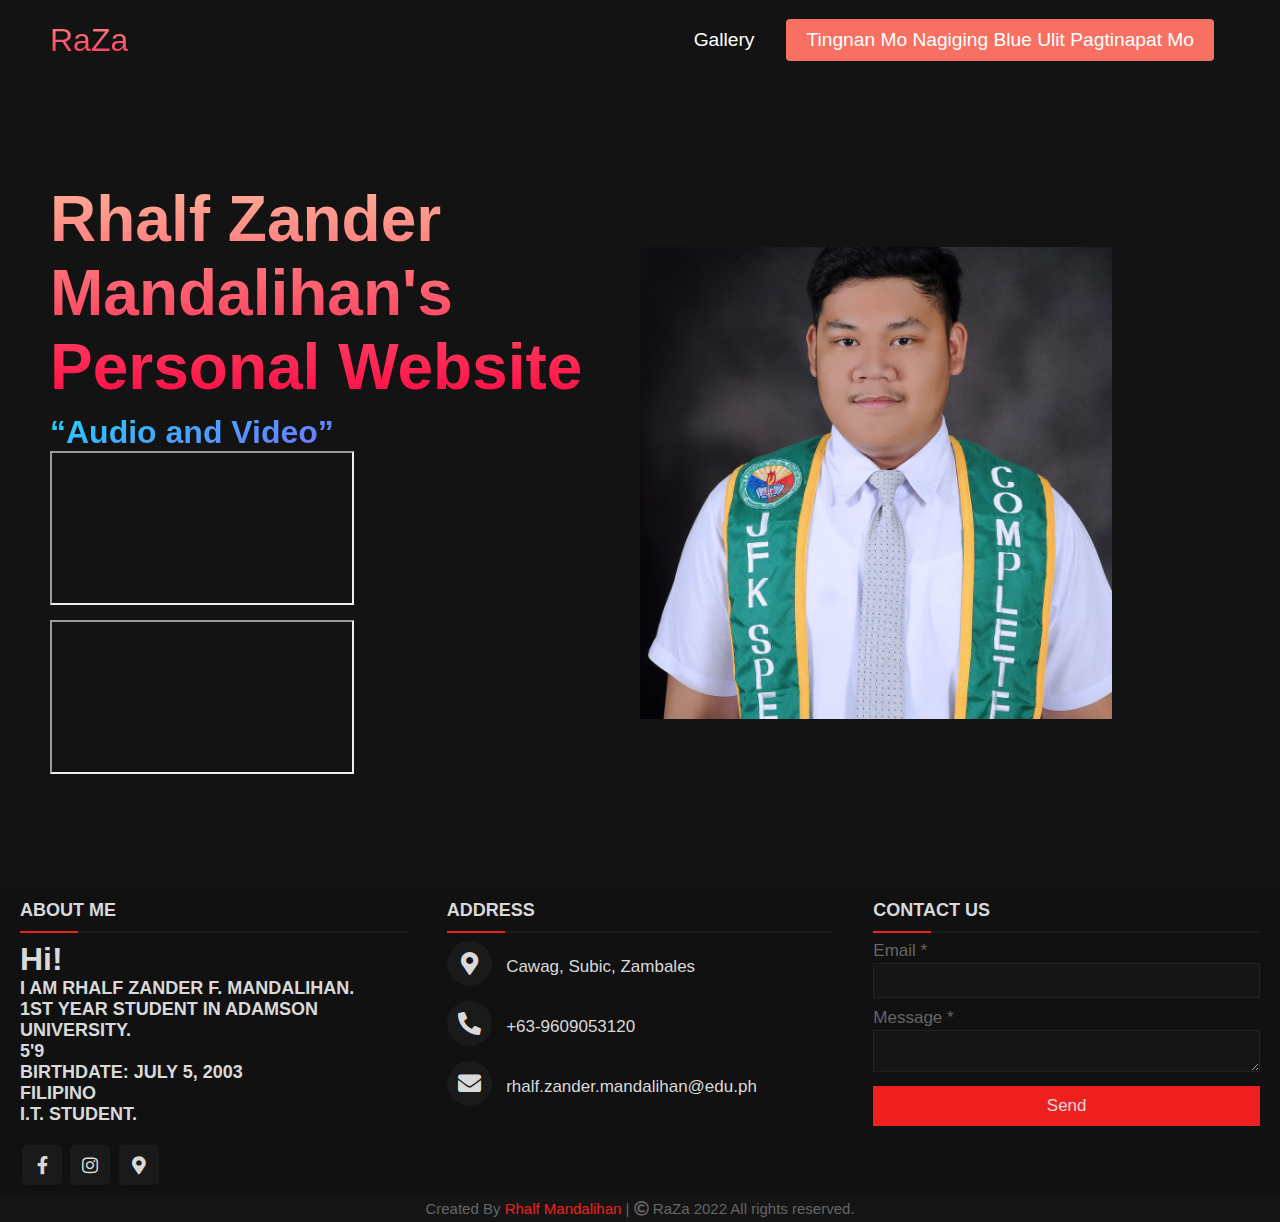
<file: index.html>
<!DOCTYPE html>
<html lang="en">
<head>
    <meta charset="UTF-8">
    <meta name="viewport" content="width=device-width, initial-scale=1.0">
    <title>RaZa</title>
    <link rel="stylesheet" href="styles.css">
    <link rel="preconnect" href="https://fonts.googleapis.com">
    <link rel="preconnect" href="https://fonts.gstatic.com" crossorigin>
    <link href="https://fonts.googleapis.com/css2?family=Kumbh+Sans:wght@400;500&display=swap" rel="stylesheet">
    
</head>
<body>
   
    <!-- Eto Yung Navbar na section-->
  <nav class="navbar">
    <div class="navbar__container">
        <a href="/" id="navbar__logo">RaZa</a>
        <div class="navbar__toggle" id="mobile-menu">
            <span class="bar"></span>
            <span class="bar"></span>
            <span class="bar"></span>
        </div>
        <ul class="navbar__menu">
            </li>
            <li class="navbar__item">
                <a href="gallery.html" class="navbar__links">
                    Gallery
                </a>
            <li class="navbar__btn">
                <a href="/" class="button"> Tingnan Mo Nagiging Blue Ulit Pagtinapat Mo
                </a>
            </li>
        </ul>
    </div>
  </nav>
    </div>
    
   </nav>
   <!--Hero Section-->
   <div class="main">
    <div class="main__container">
        <div class="main__content">
            <h1>Rhalf Zander Mandalihan's Personal Website  </h1>
            <h2>“Audio and Video”</h2>
            <h1><iframe src="https://www.youtube.com/embed/kS2xiLpFggk?autoplay=1&mute=1"></iframe></h1>
            <h1><iframe src="https://drive.google.com/file/d/1bkoF9E6u5gPyf1kzT7d1DHU8fCNyy0fg/preview" allow="autoplay"></iframe>  </h1>
        </div>
        <div class="main_img--container">
            <img src="images/pho1.jpg" alt="pic" id="main__img">
        </div>
    </div>
   </div>


        </div>
    </div>
   </div>
   <!-- Footer Section-->
   <link rel="stylesheet" href="https://cdnjs.cloudflare.com/ajax/libs/font-awesome/5.15.3/css/all.min.css"/>
   <meta name="viewport" content="width=device-width, initial-scale=1.0">
 </head>
 <body>
   <footer>
     <div class="main-content">
       <div class="left box">
         <h2>About Me</h2>
         <div class="content">
           <h1>Hi!</h1>
           <h2>I am Rhalf Zander F. Mandalihan. </h2>
           <h2>1st year student in Adamson University.</h2>
           <h2>5'9</h2>
           <h2>Birthdate: July 5, 2003</h2>
           <h2>Filipino</h2>
           <h2>I.T. Student.</h2>
         
           <div class="social">
             <a href="https://www.facebook.com/zandyadyy"><span class="fab fa-facebook-f"></span></a>
             <a href="https://www.instagram.com/rhlfzndr/"><span class="fab fa-instagram"></span></a>
             <a href="https://www.google.com/maps/place/BONG+ISLAND+BEACH+RESORT/@14.8850969,120.2238642,20z/data=!4m12!1m6!3m5!1s0x339677a1f7de0d59:0x956120a8d2b9bfa6!2sBONG+ISLAND+BEACH+RESORT!8m2!3d14.8852968!4d120.2238918!3m4!1s0x339677a1f7de0d59:0x956120a8d2b9bfa6!8m2!3d14.8852968!4d120.2238918"><span class="fas fa-map-marker-alt"></span></a>
           </div>
         </div>         
       </div>
       <div class="center box">
         <h2>Address</h2>
         <div class="content">
           <div class="place">
             <span class="fas fa-map-marker-alt"></span>
             <span class="text">Cawag, Subic, Zambales</span>
           </div>
           <div class="phone">
             <span class="fas fa-phone-alt"></span>
             <span class="text">+63-9609053120</span>
           </div>
           <div class="email">
             <span class="fas fa-envelope"></span>
             <span class="text">rhalf.zander.mandalihan@edu.ph</span>
           </div>
         </div>
       </div>
       <div class="right box">
         <h2>Contact us</h2>
         <div class="content">
           <form action="#">
             <div class="email">
               <div class="text">Email *</div>
               <input type="email" required>
             </div>
             <div class="msg">
               <div class="text">Message *</div>
               <textarea rows="2" cols="25" required></textarea>
             </div>
             <div class="btn">
               <button type="submit">Send</button>
             </div>
           </form>
         </div>
       </div>
     </div>
     <div class="bottom">
       <center>
         <span class="credit">Created By <a href="/">Rhalf Mandalihan</a> | </span>
         <span class="far fa-copyright"></span><span> RaZa 2022 All rights reserved.</span>
       </center>
     </div>
   </footer>
 </body>
</html>
            </div>
        </div>
    </div>
    </div>
   </div>
   <script src="app.js"></script>
</body>
</html>
</file>
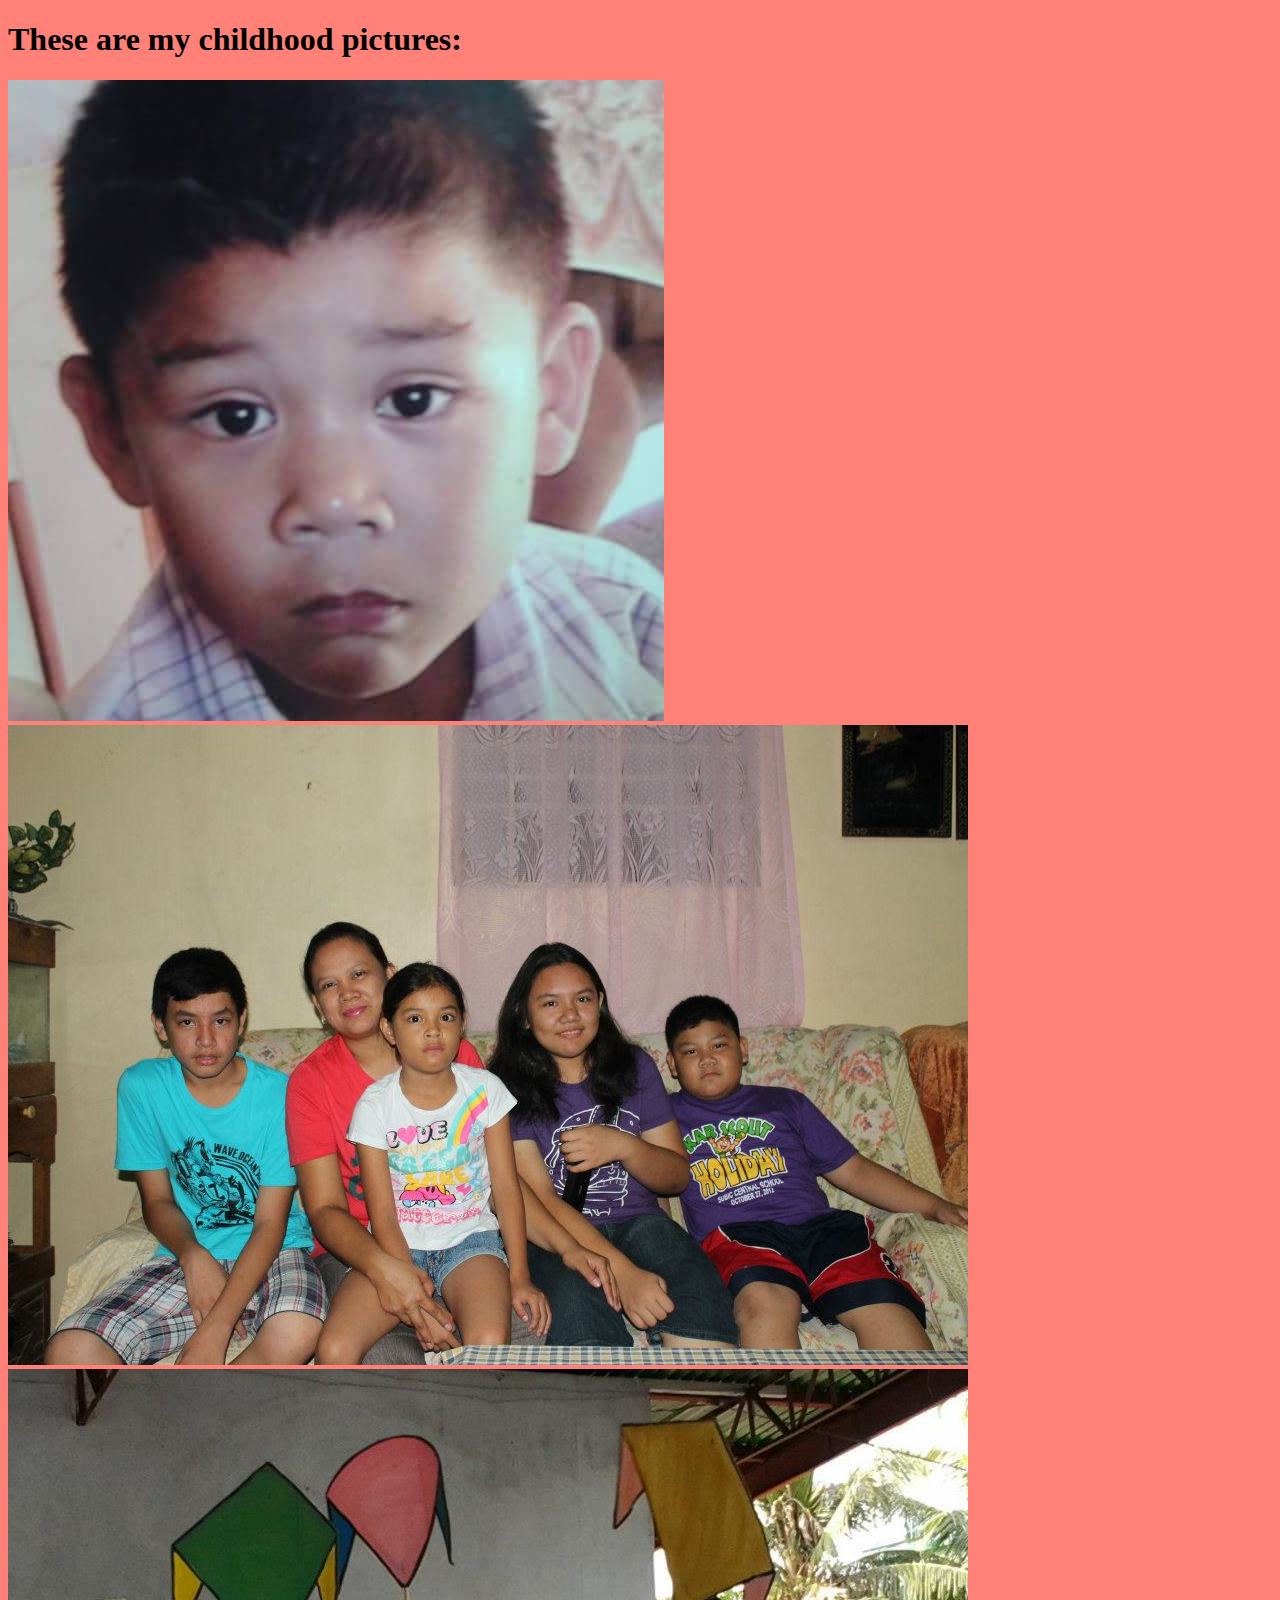
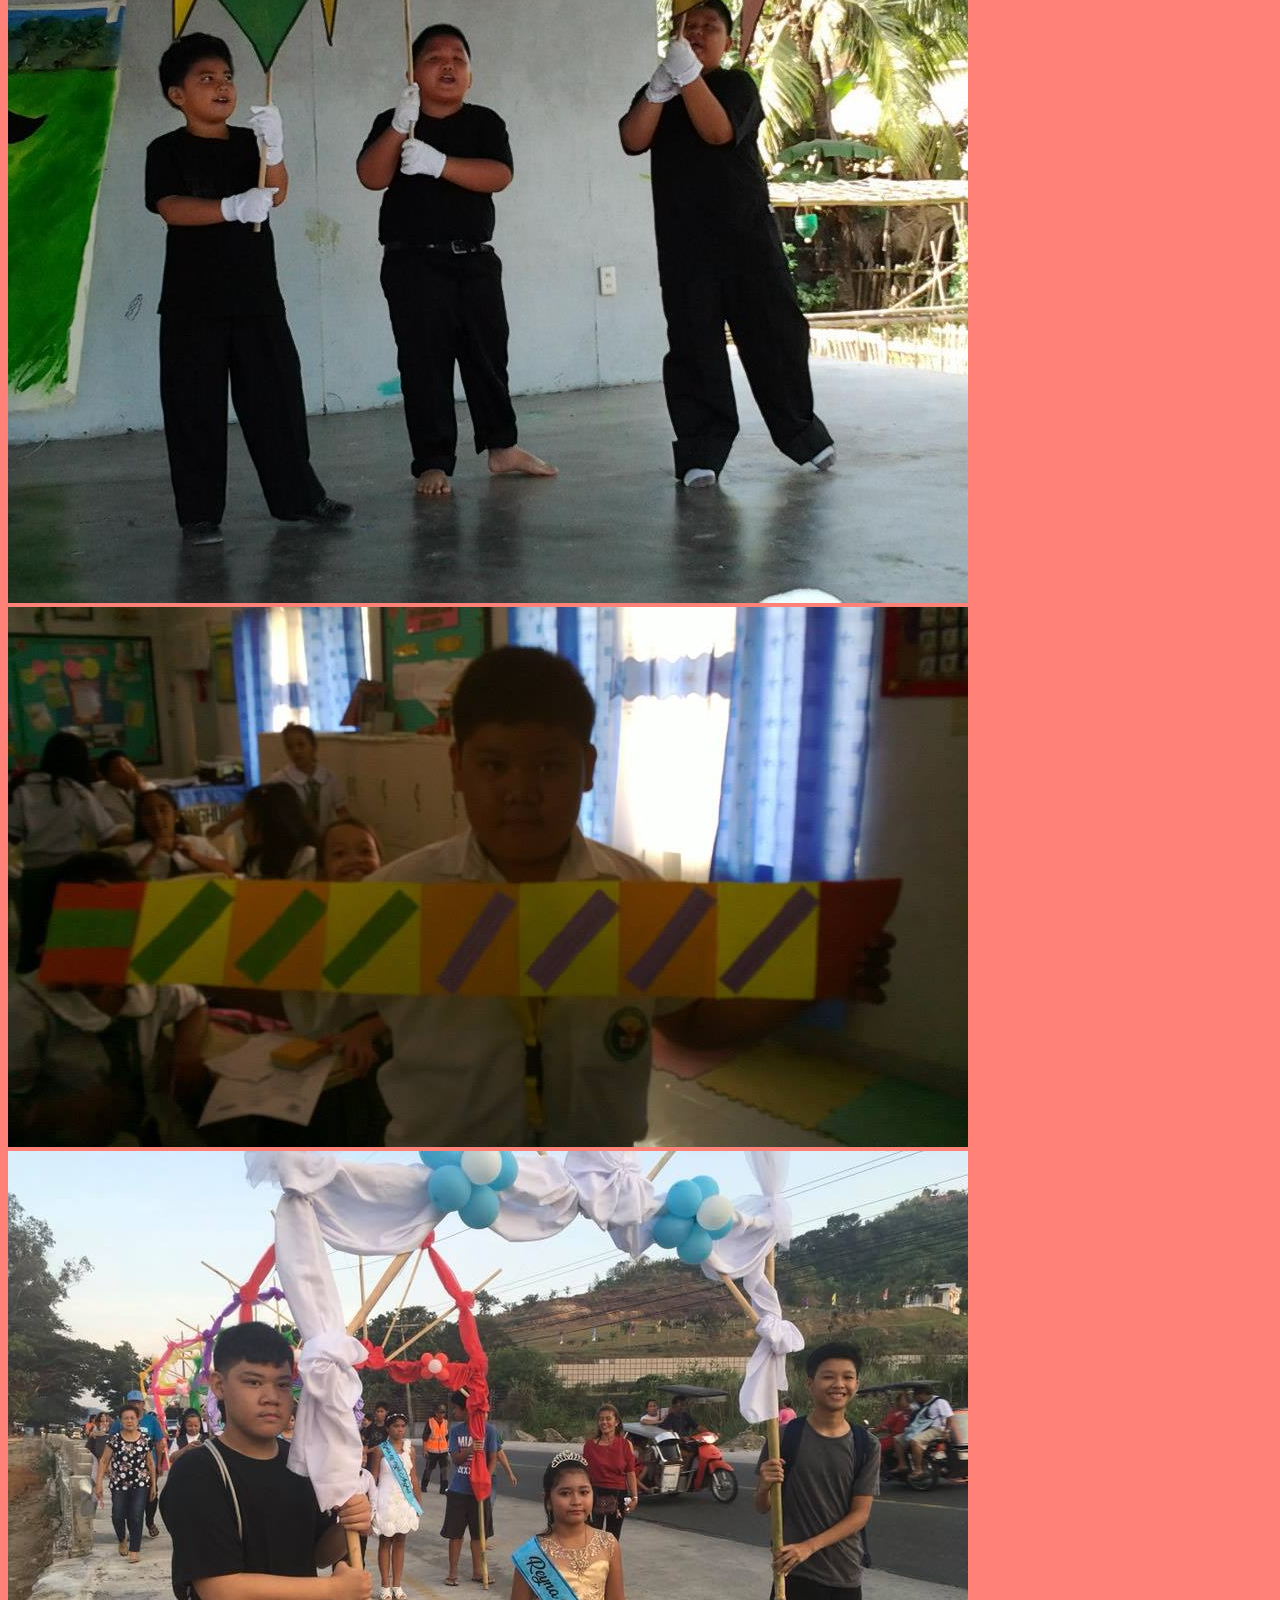
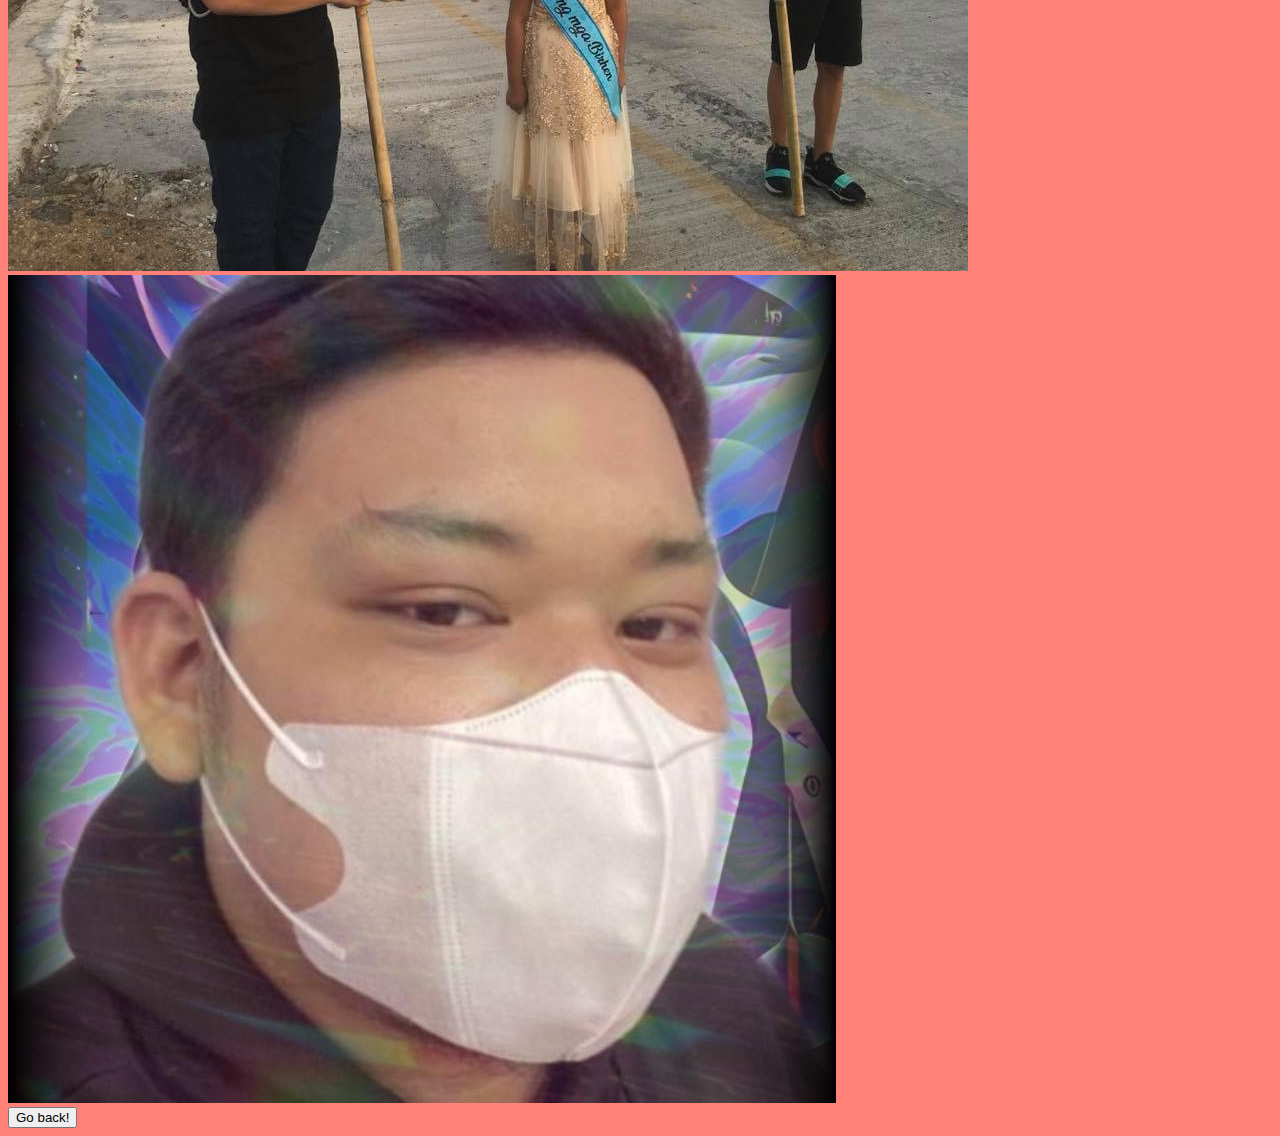
<file: gallery.html>
<!DOCTYPE html>
<html lang="en">
<head>
    <meta charset="UTF-8">
    <meta http-equiv="X-UA-Compatible" content="IE=edge">
    <meta name="viewport" content="width=device-width, initial-scale=1.0">
    <title>Gallery</title>
    
</head>
<body style="background-color:#ff8177;">
    <h1>These are my childhood pictures:</h1>
    <img src="images/cp1.jpg" alt="pic1" id="main__img">
    <img src="images/cp2.jpg" alt="pic2" id="main__img">
    <img src="images/cp3.jpg" alt="pic3" id="main__img">
    <img src="images/cp 4.jpg" alt="pic4" id="main__img">
    <img src="images/cp5.jpg" alt="pic5" id="main__img">
    <img src="images/cp6.jpg" alt="pic6" id="main__img">
    <form>
        <input type="button" value="Go back!" onclick="history.back()">
       </form>
</body>
</html>
</file>
<file: styles.css>
* {
    box-sizing: border-box;
    margin: 0;
    padding: 0;
    font-family: 'Kumbh Sans', sans-serif;
  }
  
  .navbar {
    background: #131313;
    height: 80px;
    display: flex;
    justify-content: center;
    align-items: center;
    font-size: 1.2rem;
    position: sticky;
    top: 0;
    z-index: 999;
  }
  
  .navbar__container {
    display: flex;
    justify-content: space-between;
    height: 80px;
    z-index: 1;
    width: 100%;
    max-width: 1300px;
    margin-right: auto;
    margin-left: auto;
    padding-right: 50px;
    padding-left: 50px;
  }
  
  #navbar__logo {
    background-color: #ff8177;
    background-image: linear-gradient(to top, #ff0844 0%, #ffb199 100%);
    background-size: 100%;
    -webkit-background-clip: text;
    -moz-background-clip: text;
    -webkit-text-fill-color: transparent;
    -moz-text-fill-color: transparent;
    display: flex;
    align-items: center;
    cursor: pointer;
    text-decoration: none;
    font-size: 2rem;
  }
  
  .fa-gem {
    margin-right: 0.5rem;
  }
  
  .navbar__menu {
    display: flex;
    align-items: center;
    list-style: none;
    text-align: center;
  }
  
  .navbar__item {
    height: 80px;
  }
  
  .navbar__links {
    color: #fff;
    display: flex;
    align-items: center;
    justify-content: center;
    text-decoration: none;
    padding: 0 1rem;
    height: 100%;
  }
  
  .navbar__btn {
    display: flex;
    justify-content: center;
    align-items: center;
    padding: 0 1rem;
    width: 100%;
  }
  
  .button {
    display: flex;
    justify-content: center;
    align-items: center;
    text-decoration: none;
    padding: 10px 20px;
    height: 100%;
    width: 100%;
    border: none;
    outline: none;
    border-radius: 4px;
    background: #f77062;
    color: #fff;
  }
  
  .button:hover {
    background: #4837ff;
    transition: all 0.3s ease;
  }
  
  .navbar__links:hover {
    color: #f77062;
    transition: all 0.3s ease;
  }
  
  @media screen and (max-width: 960px) {
    .navbar__container {
      display: flex;
      justify-content: space-between;
      height: 80px;
      z-index: 1;
      width: 100%;
      max-width: 1300px;
      padding: 0;
    }
  
    .navbar__menu {
      display: grid;
      grid-template-columns: auto;
      margin: 0;
      width: 100%;
      position: absolute;
      top: -1000px;
      opacity: 1;
      transition: all 0.5s ease;
      height: 50vh;
      z-index: -1;
    }
  
    .navbar__menu.active {
      background: #131313;
      top: 100%;
      opacity: 1;
      transition: all 0.5s ease;
      z-index: 99;
      height: 50vh;
      font-size: 1.6rem;
    }
  
    #navbar__logo {
      padding-left: 25px;
    }
  
    .navbar__toggle .bar {
      width: 25px;
      height: 3px;
      margin: 5px auto;
      transition: all 0.3s ease-in-out;
      background: #fff;
    }
  
    .navbar__item {
      width: 100%;
    }
  
    .navbar__links {
      text-align: center;
      padding: 2rem;
      width: 100%;
      display: table;
    }
  
    .navbar__btn {
      padding-bottom: 2rem;
    }
  
    .button {
      display: flex;
      justify-content: center;
      align-items: center;
      width: 80%;
      height: 80px;
      margin: 0;
    }
  
    #mobile-menu {
      position: absolute;
      top: 20%;
      right: 5%;
      transform: translate(5%, 20%);
    }
  
    .navbar__toggle .bar {
      display: block;
      cursor: pointer;
    }
  
    #mobile-menu.is-active .bar:nth-child(2) {
      opacity: 0;
    }
  
    #mobile-menu.is-active .bar:nth-child(1) {
      transform: translateY(8px) rotate(45deg);
    }
  
    #mobile-menu.is-active .bar:nth-child(3) {
      transform: translateY(-8px) rotate(-45deg);
    }
  }
  

  /* Hero Selection CSS */
  .main {
    background-color: #141414;
  }
  
  .main__container {
    display: grid;
    grid-template-columns: 1fr 1fr;
    align-items: center;
    justify-self: center;
    margin: 0 auto;
    height: 90vh;
    background-color: #131313;
    z-index: 1;
    width: 100%;
    max-width: 1300px;
    padding-right: 50px;
    padding-left: 50px;
  }
  
  .main__content {
    color: #fff;
    width: 100%;
  }
  
  .main__content h1 {
    font-size: 4rem;
    background-color: #ff8177;
    background-image: linear-gradient(to top, #ff0844 0%, #ffb199 100%);
    background-size: 100%;
    -webkit-background-clip: text;
    -moz-background-clip: text;
    -webkit-text-fill-color: transparent;
    -moz-text-fill-color: transparent;
  }
  
  .main__content h2 {
    font-size: 2rem;
    margin-top: 10px;
    background-color: #ff8177;
    background-image: linear-gradient(-20deg, #b721ff 0%, #21d4fd 100%);
    background-size: 100%;
    -webkit-background-clip: text;
    -moz-background-clip: text;
    -webkit-text-fill-color: transparent;
    -moz-text-fill-color: transparent;
  }
  
  .main__content p {
    margin-top: 1rem;
    font-size: 2rem;
    font-weight: 700;
  }
  
  .main__btn {
    font-size: 1rem;
    background-image: linear-gradient(to top, #f77062 0%, #fe5196 100%);
    padding: 14px 32px;
    border: none;
    border-radius: 4px;
    color: #fff;
    margin-top: 2rem;
    cursor: pointer;
    position: relative;
    transition: all 0.35s;
    outline: none;
  }
  
  .main__btn a {
    position: relative;
    z-index: 2;
    color: #fff;
    text-decoration: none;
  }
  
  .main__btn:after {
    position: absolute;
    content: '';
    top: 0;
    left: 0;
    width: 0;
    height: 100%;
    background: #4837ff;
    transition: all 0.35s;
    border-radius: 4px;
  }
  
  .main__btn:hover {
    color: #fff;
  }
  
  .main__btn:hover:after {
    width: 100%;
  }
  
  .main__img--container {
    text-align: center;
  }
  
  #main__img {
    height: 80%;
    width: 80%;
  }

  #main__img {
    height: 80%;
    width: 80%;
  }

 /* Mobile Responsive */
@media screen and (max-width: 768px) {
    .main__container {
      display: grid;
      grid-template-columns: auto;
      align-items: center;
      justify-self: center;
      width: 100%;
      margin: 0 auto;
      height: 90vh;
    }
  
    .main__content {
      text-align: center;
      margin-bottom: 4rem;
    }
  
    .main__content h1 {
      font-size: 2.5rem;
      margin-top: 2rem;
    }
  
    .main__content h2 {
      font-size: 3rem;
    }
  
    .main__content p {
      margin-top: 1rem;
      font-size: 1.5rem;
    }
  }
  
  @media screen and (max-width: 480px) {
    .main__content h1 {
      font-size: 2rem;
      margin-top: 3rem;
    }
  
    .main__content h2 {
      font-size: 2rem;
    }
  
    .main__content p {
      margin-top: 2rem;
      font-size: 1.5rem;
    }
  
    .main__btn {
      padding: 12px 36px;
      margin: 2.5rem 0;
    }
  }
  
  /* Services Section */
  .services {
    background: #131313;
    display: flex;
    flex-direction: column;
    justify-content: center;
    align-items: center;
    height: 100vh;
  }
  
  .services h1 {
    background-color: #ff8177;
    background-image: linear-gradient(
      to right,
      #ff8177 0%,
      #ff867a 0%,
      #ff8c7f 21%,
      #f99185 52%,
      #cf556c 78%,
      #b12a5b 100%
    );
    background-size: 100%;
    -webkit-background-clip: text;
    -moz-background-clip: text;
    -webkit-text-fill-color: transparent;
    -moz-text-fill-color: transparent;
    margin-bottom: 5rem;
    font-size: 2.5rem;
  }
  
  .services__container {
    display: flex;
    justify-content: center;
    flex-wrap: wrap;
  }
  
  .services__card {
    margin: 1rem;
    height: 525px;
    width: 400px;
    border-radius: 4px;
    background-image: linear-gradient(
        to bottom,
        rgba(0, 0, 0, 0) 0%,
        rgba(17, 17, 17, 0.6) 100%
      ),
      url('/images/p2.jpg');
    background-size: cover;
    position: relative;
    color: #fff;
  }
  
  .services__card:before {
    opacity: 0.2;
  }
  
  .services__card:nth-child(2) {
    background-image: linear-gradient(
        to bottom,
        rgba(0, 0, 0, 0) 0%,
        rgba(17, 17, 17, 0.9) 100%
      ),
      url('/images/p3.jpg');
  }
  
  
  @import url('https://fonts.googleapis.com/css?family=Poppins:400,500,600,700&display=swap');
  *{
    margin: 0;
    padding: 0;
    color: #d9d9d9;
    box-sizing: border-box;
    font-family: 'Poppins', sans-serif;
  }
  .content1{
    position: relative;
    margin: 130px auto;
    text-align: center;
    padding: 0 20px;
  }
  .content1 .text{
    font-size: 2.5rem;
    font-weight: 600;
    color: #202020;
  }
  .content1 .p{
    font-size: 2.1875rem;
    font-weight: 600;
    color: #202020;
  }
  footer{
    position: relative;
    bottom: 0px;
    width: 100%;
    background: #111;
  }
  .main-content{
    display: flex;
  }
  .main-content .box{
    flex-basis: 50%;
    padding: 10px 20px;
  }
  .box h2{
    font-size: 1.125rem;
    font-weight: 600;
    text-transform: uppercase;
  }
  .box .content{
    margin: 20px 0 0 0;
    position: relative;
  }
  .box .content:before{
    position: absolute;
    content: '';
    top: -10px;
    height: 2px;
    width: 100%;
    background: #1a1a1a;
  }
  .box .content:after{
    position: absolute;
    content: '';
    height: 2px;
    width: 15%;
    background: #f12020;
    top: -10px;
  }
  .left .content p{
    text-align: justify;
  }
  .left .content .social{
    margin: 20px 0 0 0;
  }
  .left .content .social a{
    padding: 0 2px;
  }
  .left .content .social a span{
    height: 40px;
    width: 40px;
    background: #1a1a1a;
    line-height: 40px;
    text-align: center;
    font-size: 18px;
    border-radius: 5px;
    transition: 0.3s;
  }
  .left .content .social a span:hover{
    background: #f12020;
  }
  .center .content .fas{
    font-size: 1.4375rem;
    background: #1a1a1a;
    height: 45px;
    width: 45px;
    line-height: 45px;
    text-align: center;
    border-radius: 50%;
    transition: 0.3s;
    cursor: pointer;
  }
  .center .content .fas:hover{
    background: #f12020;
  }
  .center .content .text{
    font-size: 1.0625rem;
    font-weight: 500;
    padding-left: 10px;
  }
  .center .content .phone{
    margin: 15px 0;
  }
  .right form .text{
    font-size: 1.0625rem;
    margin-bottom: 2px;
    color: #656565;
  }
  .right form .msg{
    margin-top: 10px;
  }
  .right form input, .right form textarea{
    width: 100%;
    font-size: 1.0625rem;
    background: #151515;
    padding-left: 10px;
    border: 1px solid #222222;
  }
  .right form input:focus,
  .right form textarea:focus{
    outline-color: #3498db;
  }
  .right form input{
    height: 35px;
  }
  .right form .btn{
    margin-top: 10px;
  }
  .right form .btn button{
    height: 40px;
    width: 100%;
    border: none;
    outline: none;
    background: #f12020;
    font-size: 1.0625rem;
    font-weight: 500;
    cursor: pointer;
    transition: .3s;
  }
  .right form .btn button:hover{
    background: #000;
  }
  .bottom center{
    padding: 5px;
    font-size: 0.9375rem;
    background: #151515;
  }
  .bottom center span{
    color: #656565;
  }
  .bottom center a{
    color: #f12020;
    text-decoration: none;
  }
  .bottom center a:hover{
    text-decoration: underline;
  }
  @media screen and (max-width: 900px) {
    footer{
      position: relative;
      bottom: 0px;
    }
    .main-content{
      flex-wrap: wrap;
      flex-direction: column;
    }
    .main-content .box{
      margin: 5px 0;
    }
  }
</file>
